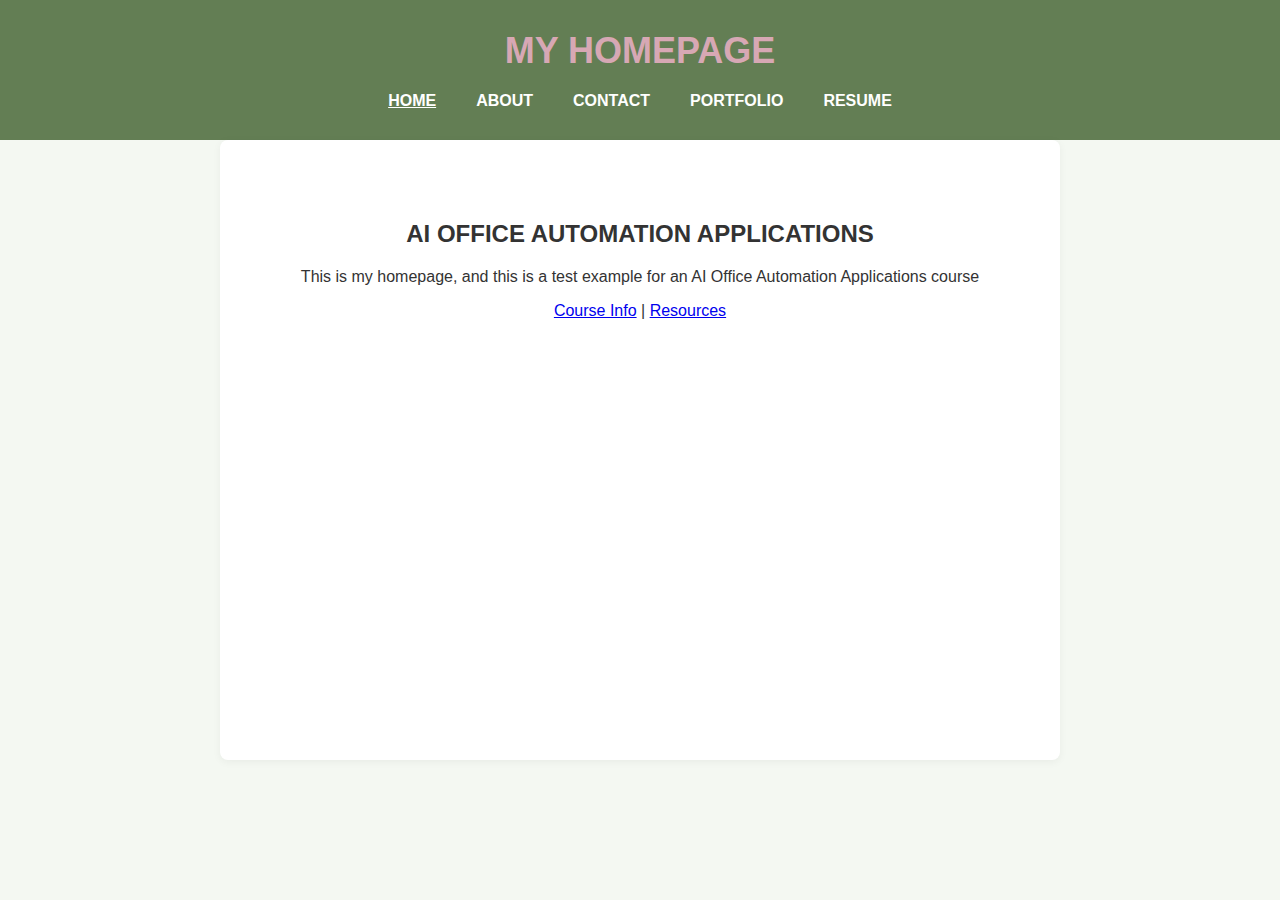
<file: index.html>
<!DOCTYPE html>
<html lang="ko">
<head>
  <meta charset="UTF-8" />
  <meta name="viewport" content="width=device-width, initial-scale=1.0"/>
  <title>My Homepage</title>
  <link rel="stylesheet" href="styles.css" />
</head>
<body>
  <!-- 헤더 부분 -->
  <header>
    <h1>MY HOMEPAGE</h1>
    <nav>
      <ul class="nav-links">
        <li><a href="index.html" class="active">HOME</a></li>
        <li><a href="about.html">ABOUT</a></li>
        <li><a href="contact.html">CONTACT</a></li>
        <li><a href="portfolio.html">PORTFOLIO</a></li>
        <li><a href="resume.html">RESUME</a></li>
      </ul>
    </nav>
  </header>

  <!-- 메인 콘텐츠 -->
  <main>
    <section class="intro">
      <h2>AI OFFICE AUTOMATION APPLICATIONS</h2>
      <p>This is my homepage, and this is a test example for an AI Office Automation Applications course</p>
      <div class="links">
        <a href="#">Course Info</a> |
        <a href="#">Resources</a>
      </div>
    </section>
  </main>
</body>
</html>
</file>
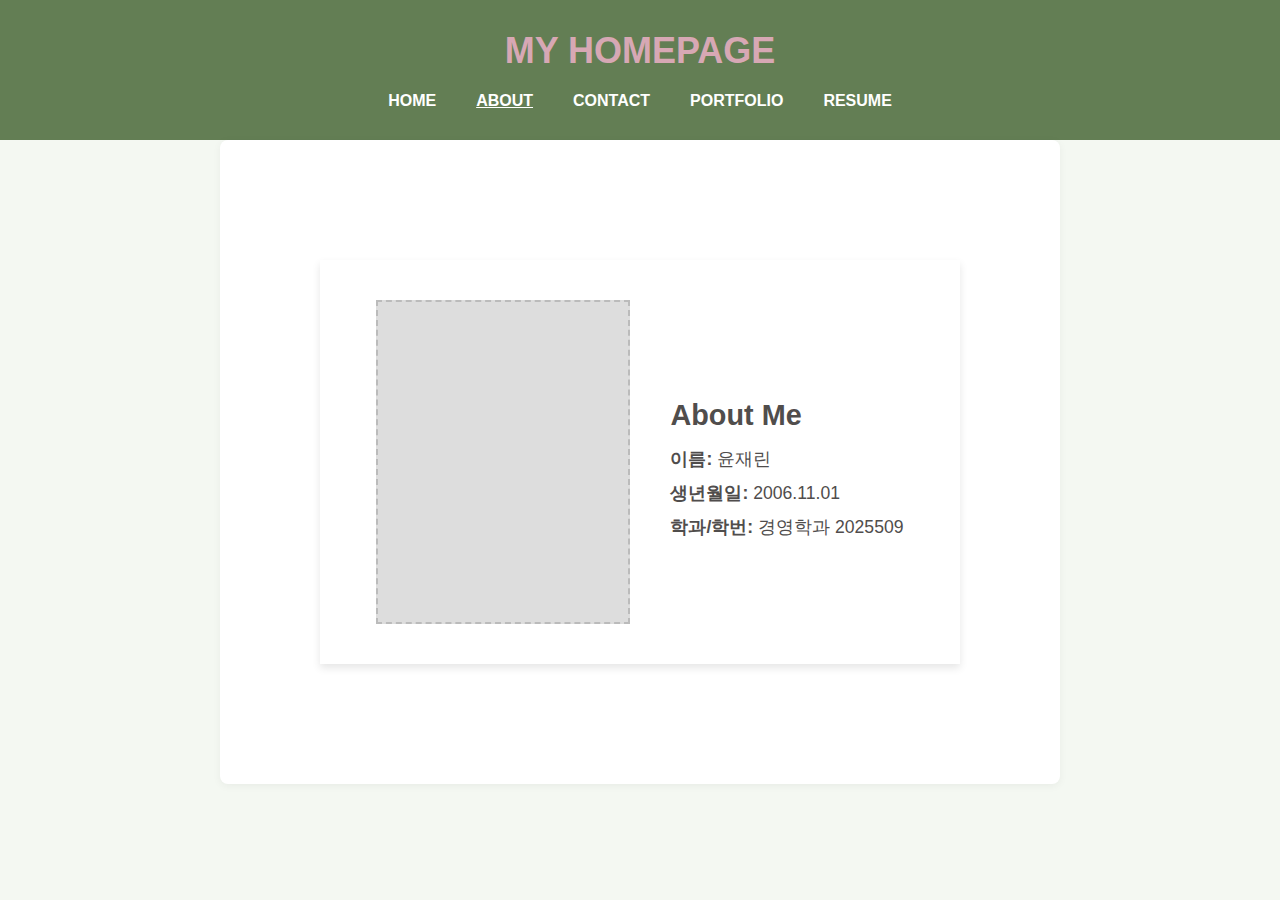
<file: about.html>
<!DOCTYPE html>
<html lang="ko">
<head>
  <meta charset="UTF-8" />
  <meta name="viewport" content="width=device-width, initial-scale=1.0"/>
  <title>About Me</title>
  <link rel="stylesheet" href="styles.css" />
</head>
<body>
  <!-- 헤더 부분 -->
  <header>
    <h1>MY HOMEPAGE</h1>
    <nav>
      <ul class="nav-links">
        <li><a href="index.html">HOME</a></li>
        <li><a href="about.html" class="active">ABOUT</a></li>
        <li><a href="contact.html">CONTACT</a></li>
        <li><a href="portfolio.html">PORTFOLIO</a></li>
        <li><a href="resume.html">RESUME</a></li>
      </ul>
    </nav>
  </header>

  <!-- 메인 콘텐츠 -->
  <main>
    <section class="about-content">
      <div class="photo-placeholder"></div>
      <div class="about-text">
        <h2>About Me</h2>
        <p><strong>이름:</strong> 윤재린</p>
        <p><strong>생년월일:</strong> 2006.11.01</p>
        <p><strong>학과/학번:</strong> 경영학과 2025509</p>
      </div>
    </section>
  </main>
</body>
</html>
</file>
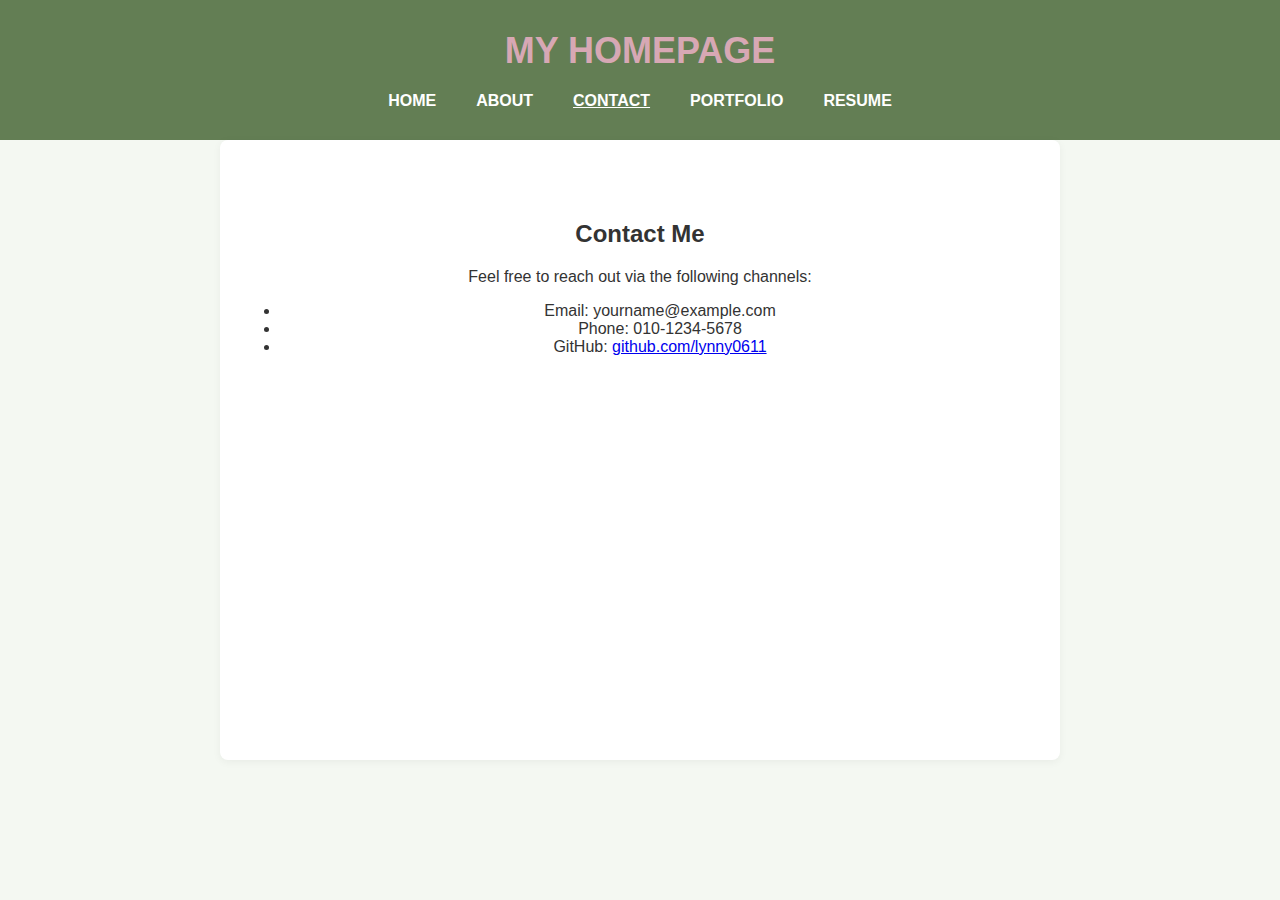
<file: contact.html>
<!DOCTYPE html>
<html lang="ko">
<head>
  <meta charset="UTF-8" />
  <meta name="viewport" content="width=device-width, initial-scale=1.0"/>
  <title>Contact</title>
  <link rel="stylesheet" href="styles.css" />
</head>
<body>
  <!-- 헤더 부분 -->
  <header>
    <h1>MY HOMEPAGE</h1>
    <nav>
      <ul class="nav-links">
        <li><a href="index.html">HOME</a></li>
        <li><a href="about.html">ABOUT</a></li>
        <li><a href="contact.html" class="active">CONTACT</a></li>
        <li><a href="portfolio.html">PORTFOLIO</a></li>
        <li><a href="resume.html">RESUME</a></li>
      </ul>
    </nav>
  </header>

  <!-- 메인 콘텐츠 -->
  <main>
    <section class="contact-content">
      <h2>Contact Me</h2>
    
      <p>Feel free to reach out via the following channels:</p>
      <ul>
        <li>Email: yourname@example.com</li>
        <li>Phone: 010-1234-5678</li>
        <li>GitHub: <a href="https://github.com/lynny0611" target="_blank">github.com/lynny0611</_
</file>
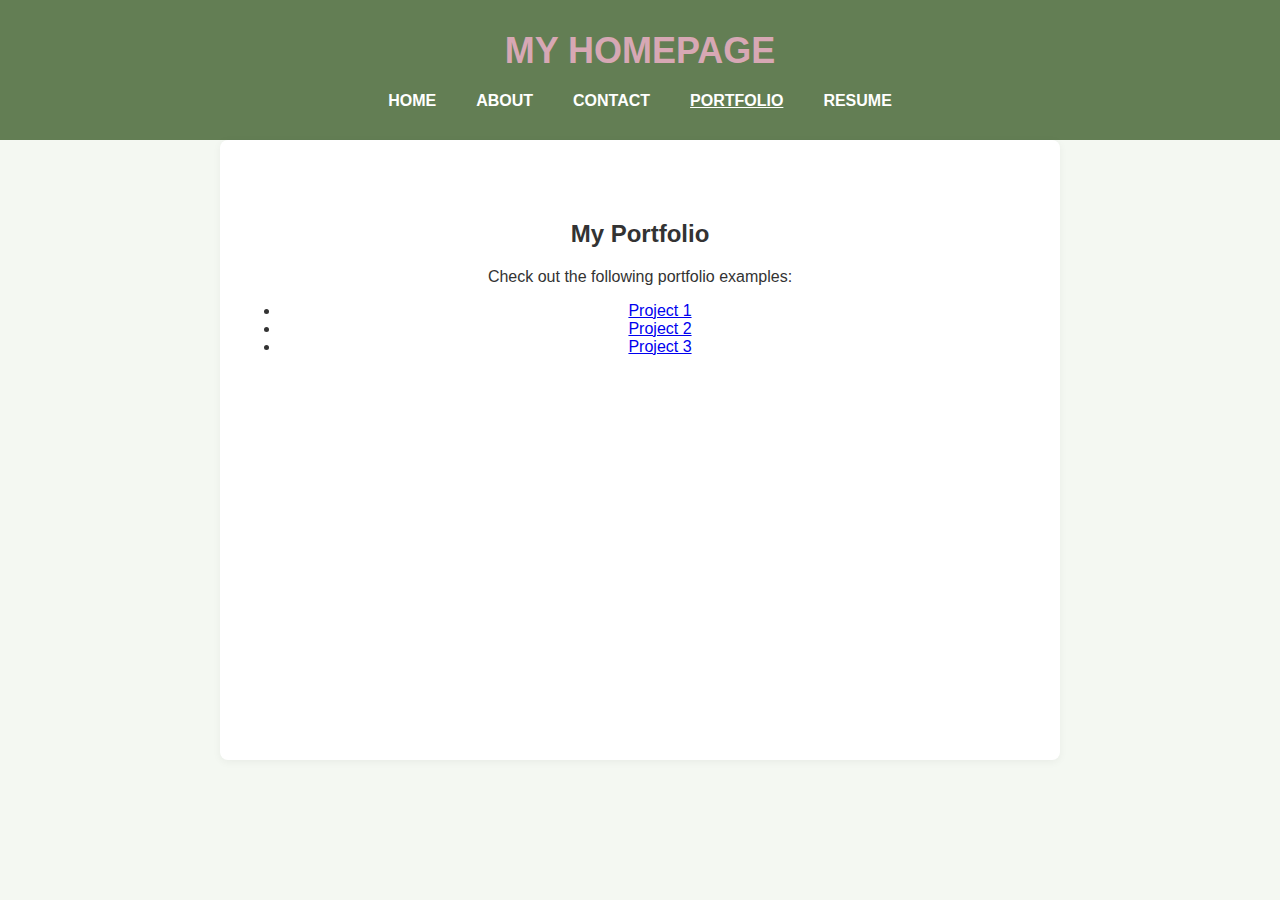
<file: portfolio.html>
<!DOCTYPE html>
<html lang="ko">
<head>
  <meta charset="UTF-8" />
  <meta name="viewport" content="width=device-width, initial-scale=1.0"/>
  <title>Portfolio</title>
  <link rel="stylesheet" href="styles.css" />
</head>
<body>
  <!-- 헤더 부분 -->
  <header>
    <h1>MY HOMEPAGE</h1>
    <nav>
      <ul class="nav-links">
        <li><a href="index.html">HOME</a></li>
        <li><a href="about.html">ABOUT</a></li>
        <li><a href="contact.html">CONTACT</a></li>
        <li><a href="portfolio.html" class="active">PORTFOLIO</a></li>
        <li><a href="resume.html">RESUME</a></li>
      </ul>
    </nav>
  </header>

  <!-- 메인 콘텐츠 -->
  <main>
    <section class="portfolio">
      <h2>My Portfolio</h2>
      <p>Check out the following portfolio examples:</p>
      <ul>
        <li><a href="#">Project 1</a></li>
        <li><a href="#">Project 2</a></li>
        <li><a href="#">Project 3</a></li>
      </ul>
    </section>
  </main>
</body>
</html>
</file>
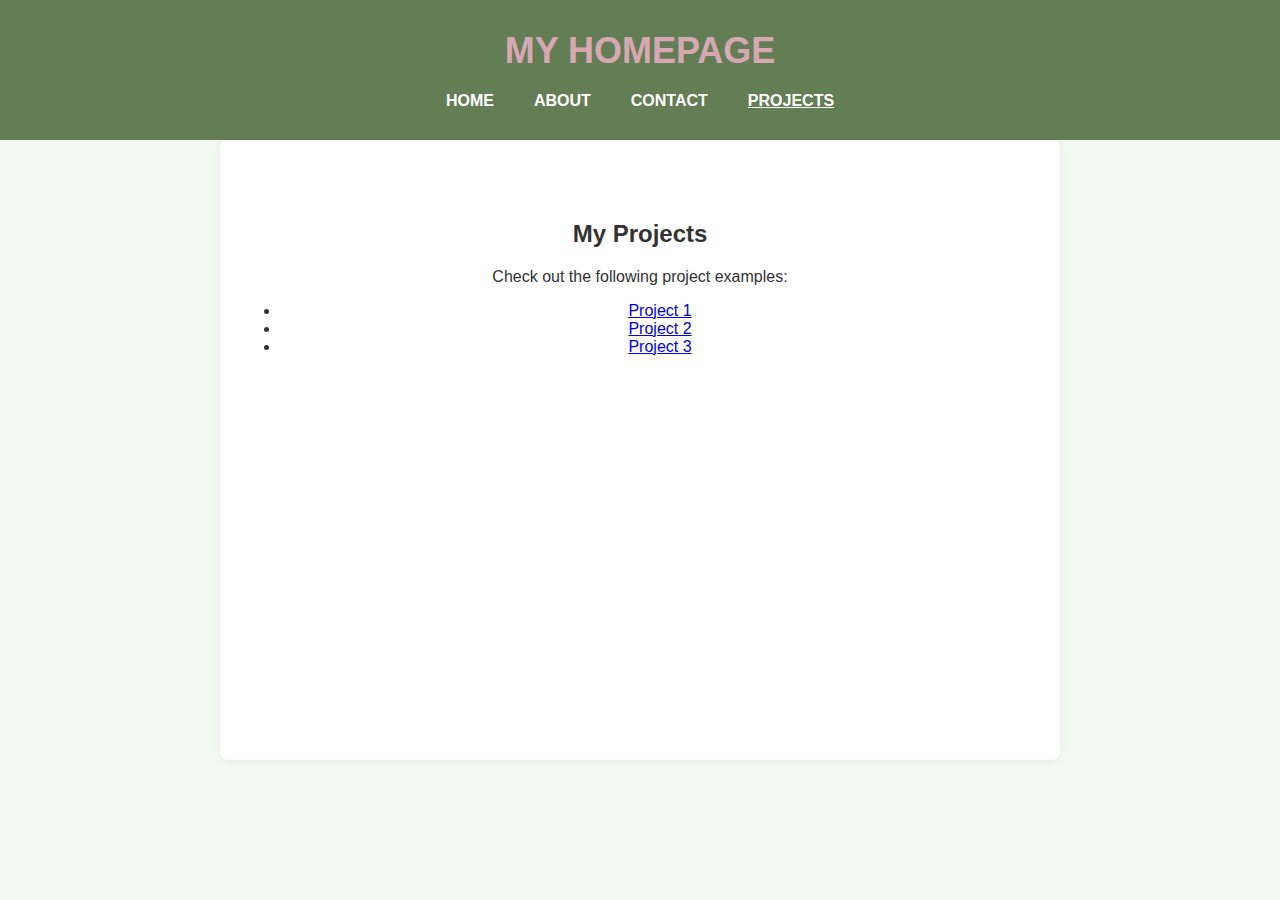
<file: projects.html>
<!DOCTYPE html>
<html lang="ko">
<head>
  <meta charset="UTF-8" />
  <meta name="viewport" content="width=device-width, initial-scale=1.0"/>
  <title>Projects</title>
  <link rel="stylesheet" href="styles.css" />
</head>
<body>
  <!-- 헤더 부분 -->
  <header>
    <h1>MY HOMEPAGE</h1>
    <nav>
      <ul class="nav-links">
        <li><a href="index.html">HOME</a></li>
        <li><a href="about.html">ABOUT</a></li>
        <li><a href="contact.html">CONTACT</a></li>
        <li><a href="projects.html" class="active">PROJECTS</a></li> <!-- 프로젝트 페이지 내비게이션 추가 -->
      </ul>
    </nav>
  </header>

  <!-- 메인 콘텐츠 -->
  <main>
    <section class="projects">
      <h2>My Projects</h2>
      <p>Check out the following project examples:</p>
      <ul>
        <li><a href="#">Project 1</a></li>
        <li><a href="#">Project 2</a></li>
        <li><a href="#">Project 3</a></li>
      </ul>
    </section>
  </main>
</body>
</html>
</file>
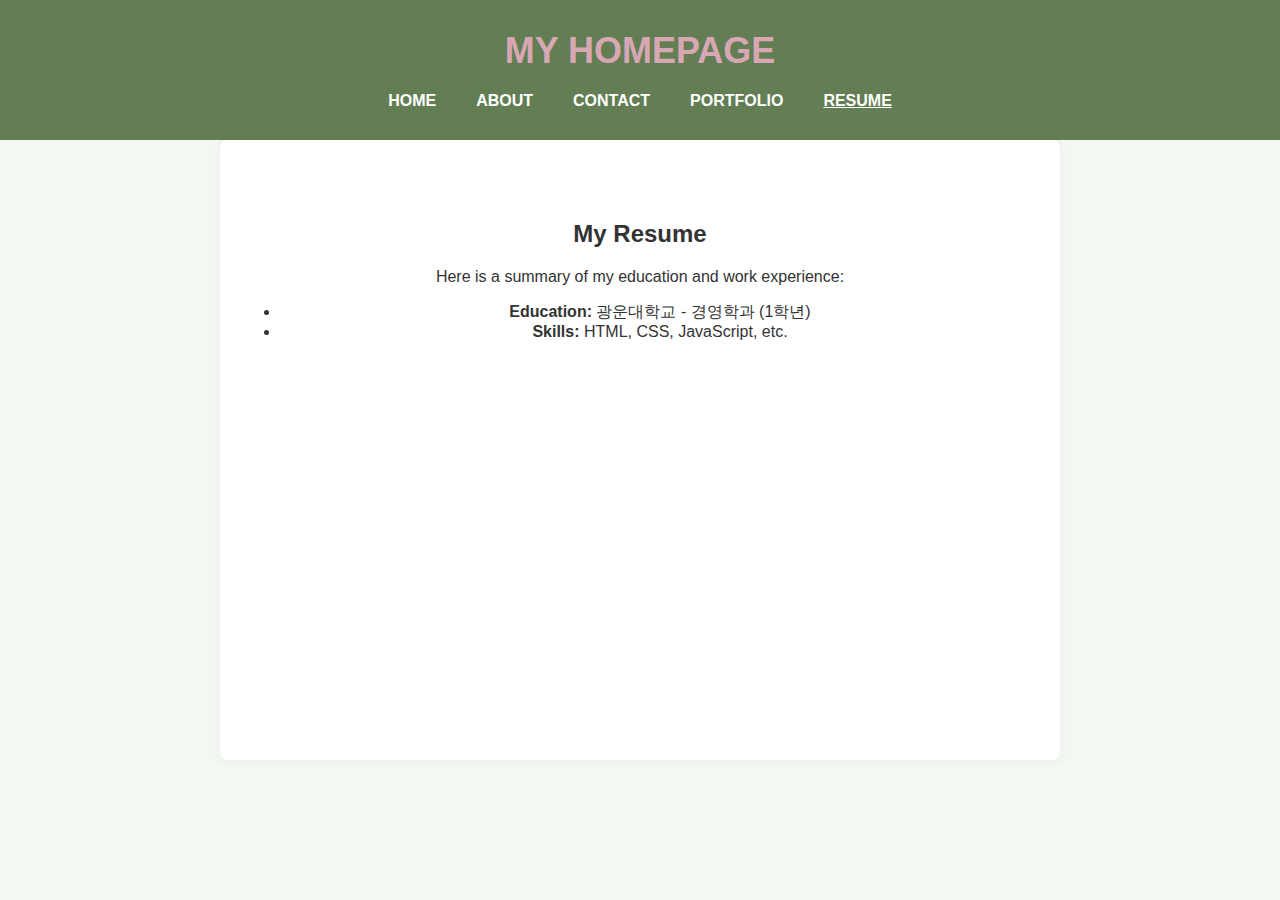
<file: resume.html>
<!DOCTYPE html>
<html lang="ko">
<head>
  <meta charset="UTF-8" />
  <meta name="viewport" content="width=device-width, initial-scale=1.0"/>
  <title>Resume</title>
  <link rel="stylesheet" href="styles.css" />
</head>
<body>
  <!-- 헤더 부분 -->
  <header>
    <h1>MY HOMEPAGE</h1>
    <nav>
      <ul class="nav-links">
        <li><a href="index.html">HOME</a></li>
        <li><a href="about.html">ABOUT</a></li>
        <li><a href="contact.html">CONTACT</a></li>
        <li><a href="portfolio.html">PORTFOLIO</a></li>
        <li><a href="resume.html" class="active">RESUME</a></li>
      </ul>
    </nav>
  </header>

  <!-- 메인 콘텐츠 -->
  <main>
    <section class="resume">
      <h2>My Resume</h2>
      <p>Here is a summary of my education and work experience:</p>
      <ul>
        <li><strong>Education:</strong> 광운대학교 - 경영학과 (1학년) </li>
        <li><strong>Skills:</strong> HTML, CSS, JavaScript, etc.</li>
      </ul>
    </section>
  </main>
</body>
</html>
</file>
<file: styles.css>
/* 전체 배경 및 기본 텍스트 설정 */
body {
  margin: 0;
  padding: 0;
  font-family: 'Roboto', sans-serif;  /* 글씨체 설정 */
  background-color: #f4f8f2; /* 연한 그린톤 배경 */
  color: #333333; /* 본문용 진한 회색 */
}

/* 헤더 영역 */
header {
  background-color: #637E54; /* 진한 초록 */
  padding: 30px 0;
  text-align: center;
  color: white;
}

/* 제목에 회색이 섞인 핑크 포인트 색상 */
header h1 {
  margin: 0;
  font-size: 36px;
  color: #D7A8B4; /* 연한 회끼 섞인 핑크 */
}

/* 내비게이션 메뉴 */
.nav-links {
  list-style: none;
  padding: 0;
  margin: 20px 0 0 0;
  display: flex;
  justify-content: center;
  gap: 40px;
}

.nav-links a {
  text-decoration: none;
  font-weight: bold;
  color: white;
  font-size: 16px;
  transition: color 0.2s;
}

.nav-links a:hover {
  color: #D7A8B4; /* 회끼 섞인 핑크 hover 효과 */
}

.nav-links a.active {
  text-decoration: underline;
}

/* 메인 콘텐츠 박스 */
main {
  background-color: #ffffff;
  padding: 60px 20px;
  max-width: 800px;
  margin: 0 auto;
  text-align: center;
  box-shadow: 0 2px 8px rgba(0, 0, 0, 0.05);
  border-radius: 8px;

  min-height: 500px; /* ✅ 이 줄을 추가하세요 */
}
.about-content {
  display: flex;
  justify-content: center;
  align-items: center;
  gap: 40px;
  margin: 60px 10%;
  background-color: white;
  padding: 40px;
  box-shadow: 0 4px 8px rgba(0, 0, 0, 0.1);
}

.photo-placeholder {
  width: 250px;
  height: 320px;
  background-color: #ddd;
  border: 2px dashed #bbb;
  flex-shrink: 0;
}

.about-text {
  text-align: left;
  max-width: 500px;
  color: #504D4C;
}

.about-text h2 {
  font-size: 1.8em;
  margin-bottom: 15px;
}

.about-text p {
  font-size: 1.1em;
  margin: 10px 0;
}
</file>
